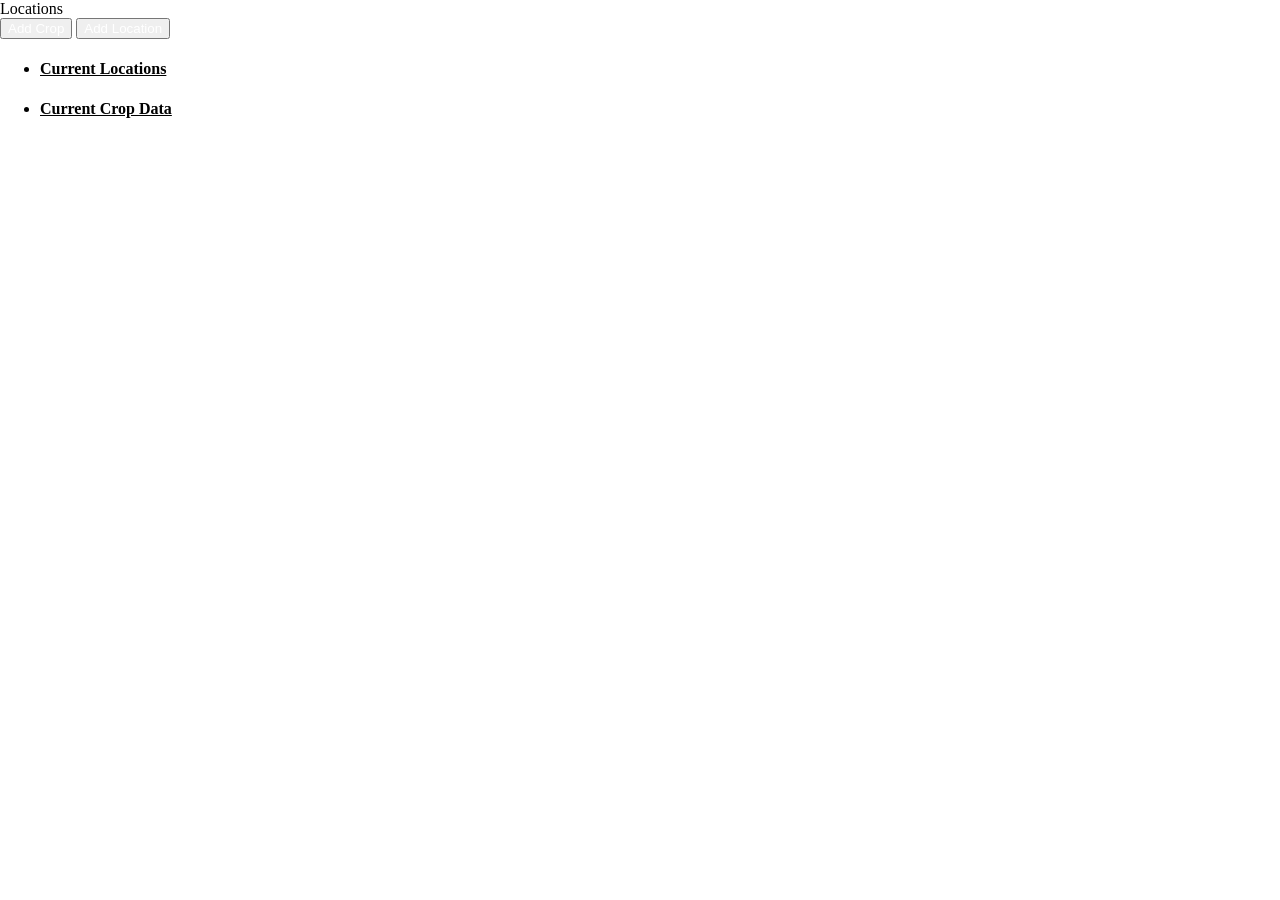
<file: gaea_harvest/index.html>
<!doctype html>
<html>

<head>
    <title>Weather</title>
	
    <meta name="viewport" content="width=device-width, initial-scale=1.0"><!-- the meta view port is called so that mobile devices could render it properly-->
    <link rel="stylesheet" href="https://fonts.googleapis.com/css?family=Roboto:300,400,500,700" type="text/css">
    <link rel="stylesheet" href="https://fonts.googleapis.com/icon?family=Material+Icons">
    <link rel="stylesheet" href="https://code.getmdl.io/1.3.0/material.indigo-pink.min.css">
    <script defer src="https://code.getmdl.io/1.3.0/material.min.js"></script>
    <link rel="stylesheet" href="css/style.css" />
    <meta name="apple-mobile-web-app-capable" content="yes" />
    <meta name="mobile-web-app-capable" content="yes" />
    <link rel="shortcut icon" sizes="196x196" href="images/icon.png" />
    <link rel="apple-touch-icon-precomposed" href="images/icon.png" />
</head>

<body>
    <div class="mdl-layout mdl-js-layout mdl-layout--fixed-header">
        <header class="mdl-layout__header">
            <div class="mdl-layout__header-row">
                <span class="mdl-layout-title" id="headerBarTitle">Locations</span>
                <div class="mdl-layout-spacer"></div>
                <button onclick="location.href = 'addCrop.html';" class="mdl-button mdl-js-button">
                <font color='white'>Add Crop</font>
                </button>
                <button onclick="location.href = 'addlocation.html';" class="mdl-button mdl-js-button">
                <font color='white'>Add Location</font>
              </button>
            </div>
        </header>

        <main class="mdl-layout__content">
            <!--   Main page content here:   -->
            <ul class="BoldList" id="locationList" > 
                <li><h4><b><u>Current Locations</u></b></h4></li>
                
            </ul>
            <ul class="BoldList" id="cropList">
                <li><h4><b><u>Current Crop Data</b></u></h4></li>
                
            </ul>
            <!--   End sample locations list.   -->

        </main>
    </div>

    <!--   JavaScript files:   -->
    <script src="js/dateExtensions.js"></script>
    <script src="js/shared.js"></script>
    <script src="js/mainPage.js"></script>
</body>

</html>
</file>
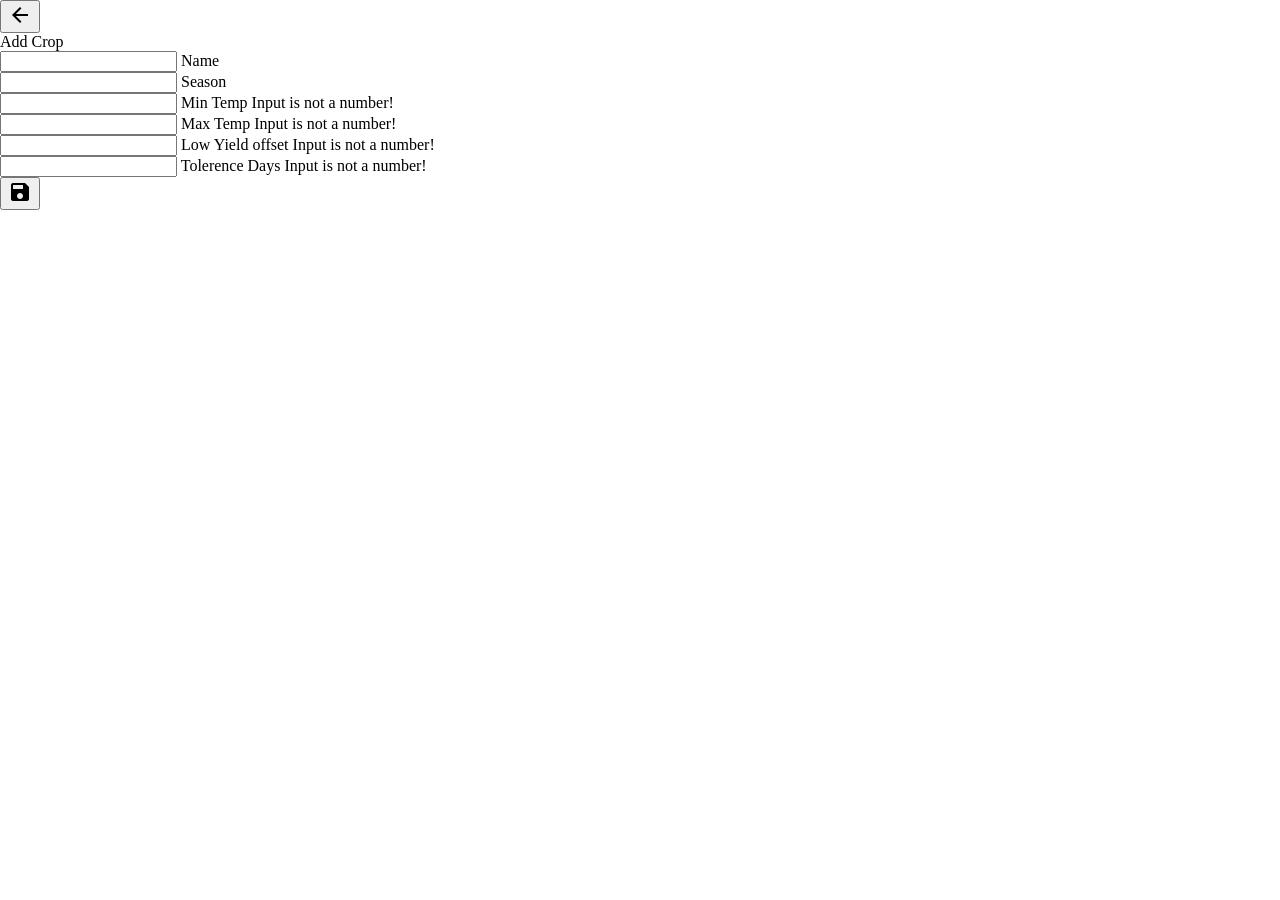
<file: gaea_harvest/addCrop.html>
<!doctype html>
<html>

<head>
    <title>Weather</title>
    <meta name="viewport" content="width=device-width, initial-scale=1.0">
    <link rel="stylesheet" href="https://fonts.googleapis.com/css?family=Roboto:300,400,500,700" type="text/css">
    <link rel="stylesheet" href="https://fonts.googleapis.com/icon?family=Material+Icons">
    <link rel="stylesheet" href="https://code.getmdl.io/1.3.0/material.indigo-pink.min.css">
    <script defer src="https://code.getmdl.io/1.3.0/material.min.js"></script>
    <link rel="stylesheet" href="css/style.css" />
    <meta name="apple-mobile-web-app-capable" content="yes" />
    <meta name="mobile-web-app-capable" content="yes" />
    <link rel="shortcut icon" sizes="196x196" href="images/icon.png" />
    <link rel="apple-touch-icon-precomposed" href="images/icon.png" />
</head>

<body>
    <div class="mdl-layout mdl-js-layout mdl-layout--fixed-header">
        <header class="mdl-layout__header">
            <button onclick="location.href = 'index.html';" class="mdl-layout-icon mdl-button mdl-js-button mdl-button--icon">
                <i class="material-icons">arrow_back</i>
              </button>
            <div class="mdl-layout__header-row">
                <span class="mdl-layout-title" id="headerBarTitle">Add Crop</span>
            </div>
        </header>
        <main class="mdl-layout__content">
            <div class="content-grid mdl-grid">
                <div class="mdl-cell mdl-cell--12-col">
                    <!--   Main page content here:   -->
                    <form action="javascript:saveCrop();">
                        <div class="mdl-textfield mdl-js-textfield">
                            <input class="mdl-textfield__input" type="text" id="name">
                            <label class="mdl-textfield__label" for="city">Name</label>
                        </div>
                        <div class="mdl-textfield mdl-js-textfield">
                            <input class="mdl-textfield__input" type="text" id="season">
                            <label class="mdl-textfield__label" for="country">Season</label>
                        </div>
                        <div class="mdl-textfield mdl-js-textfield mdl-textfield--floating-label">
                            <input class="mdl-textfield__input" type="text" pattern="-?[0-9]*(\.[0-9]+)?" id="minTemp">
                            <label class="mdl-textfield__label" for="sample4">Min Temp</label>
                            <span class="mdl-textfield__error">Input is not a number!</span>
                        </div>
                        <div class="mdl-textfield mdl-js-textfield mdl-textfield--floating-label">
                            <input class="mdl-textfield__input" type="text" pattern="-?[0-9]*(\.[0-9]+)?" id="maxTemp">
                            <label class="mdl-textfield__label" for="sample4">Max Temp</label>
                            <span class="mdl-textfield__error">Input is not a number!</span>
                        </div>
                        <div class="mdl-textfield mdl-js-textfield mdl-textfield--floating-label">
                            <input class="mdl-textfield__input" type="text" pattern="-?[0-9]*(\.[0-9]+)?" id="lowYield">
                            <label class="mdl-textfield__label" for="sample4">Low Yield offset</label>
                            <span class="mdl-textfield__error">Input is not a number!</span>
                        </div>
                        <div class="mdl-textfield mdl-js-textfield mdl-textfield--floating-label">
                            <input class="mdl-textfield__input" type="text" pattern="-?[0-9]*(\.[0-9]+)?" id="tolerence">
                            <label class="mdl-textfield__label" for="sample4">Tolerence Days</label>
                            <span class="mdl-textfield__error">Input is not a number!</span>
                        </div>
                        <button class="mdl-button mdl-js-button mdl-button--icon">
                            <i class="material-icons">save</i>
                        </button>
                    </form>
                </div>
            </div>
        </main>
    </div>

    <!--   JavaScript files:   -->
    <script src="js/dateExtensions.js"></script>
    <script src="js/shared.js"></script>
    <script src="js/addCropPage.js"></script>
</body>

</html>
</file>
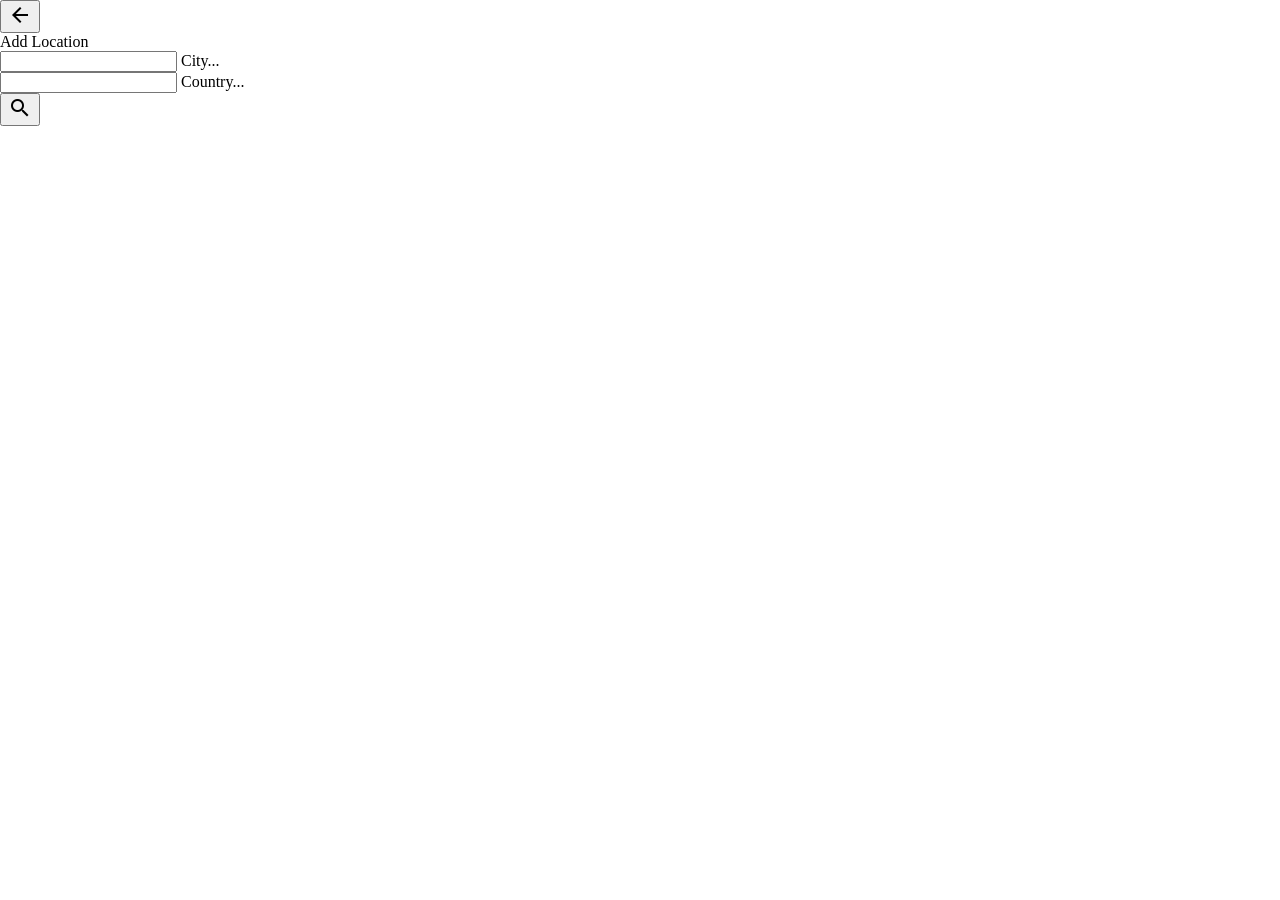
<file: gaea_harvest/addlocation.html>
<!doctype html>
<html>

<head>
    <title>Weather</title>
    <meta name="viewport" content="width=device-width, initial-scale=1.0">
    <link rel="stylesheet" href="https://fonts.googleapis.com/css?family=Roboto:300,400,500,700" type="text/css">
    <link rel="stylesheet" href="https://fonts.googleapis.com/icon?family=Material+Icons">
    <link rel="stylesheet" href="https://code.getmdl.io/1.3.0/material.indigo-pink.min.css">
    <script defer src="https://code.getmdl.io/1.3.0/material.min.js"></script>
    <link rel="stylesheet" href="css/style.css" />
    <meta name="apple-mobile-web-app-capable" content="yes" />
    <meta name="mobile-web-app-capable" content="yes" />
    <link rel="shortcut icon" sizes="196x196" href="images/icon.png" />
    <link rel="apple-touch-icon-precomposed" href="images/icon.png" />
    <script src="https://api.mqcdn.com/sdk/mapquest-js/v1.3.2/mapquest.js"></script>
    <link type="text/css" rel="stylesheet" href="https://api.mqcdn.com/sdk/mapquest-js/v1.3.2/mapquest.css" />
</head>

<body>
    <div class="mdl-layout mdl-js-layout mdl-layout--fixed-header">
        <header class="mdl-layout__header">
            <button onclick="location.href = 'index.html';" class="mdl-layout-icon mdl-button mdl-js-button mdl-button--icon">
                <i class="material-icons">arrow_back</i>
              </button>
            <div class="mdl-layout__header-row">
                <span class="mdl-layout-title" id="headerBarTitle">Add Location</span>
            </div>
        </header>
        <main class="mdl-layout__content">
            <div class="content-grid mdl-grid">
                <div class="mdl-cell mdl-cell--12-col">

                    <!--   Main page content here:   -->
                    <form action="javascript:submitLocation();">
                        <div class="mdl-textfield mdl-js-textfield">
                            <input class="mdl-textfield__input" type="text" id="city">
                            <label class="mdl-textfield__label" for="city">City...</label>
                        </div>
                        <div class="mdl-textfield mdl-js-textfield">
                            <input class="mdl-textfield__input" type="text" id="country">
                            <label class="mdl-textfield__label" for="country">Country...</label>
                        </div>
                        <button class="mdl-button mdl-js-button mdl-button--icon">
                            <i class="material-icons">search</i>
                        </button>
                    </form>
                    <div id="map" style="width: 100%; height: 530px;"></div>

                </div>
            </div>
        </main>
    </div>

    <!--   JavaScript files:   -->
  
    <script src="js/dateExtensions.js"></script>
    <script src="js/shared.js"></script>
    <script src="js/addLocationPage.js"></script>
</body>

</html>
</file>
<file: gaea_harvest/css/style.css>
html, body { 
    height: 100%;
    margin: 0;
    padding: 0;
}
</file>
